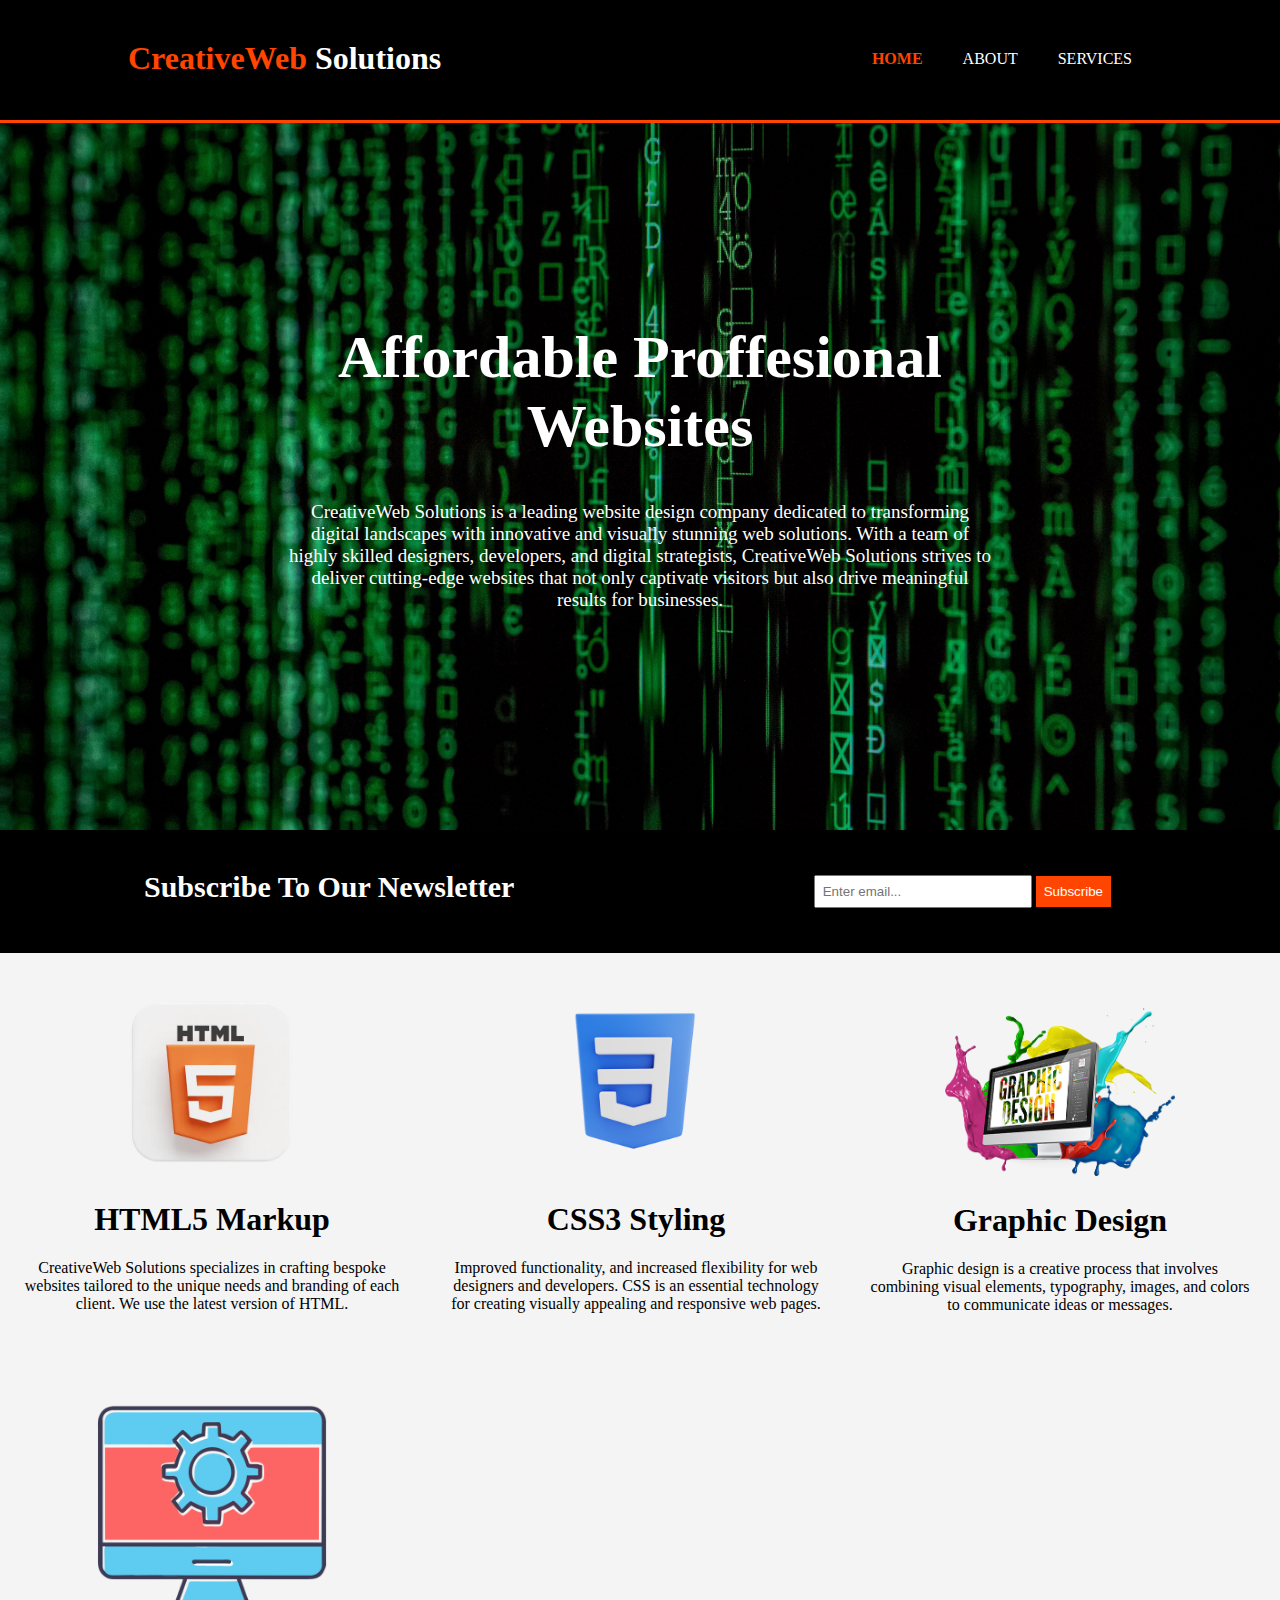
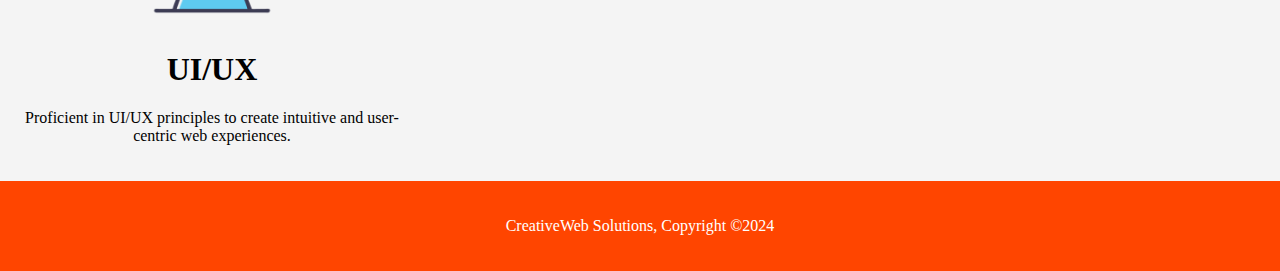
<file: index.html>
<!DOCTYPE html>
<html lang="en">
<head>
    <meta charset="UTF-8">
    <meta name="viewport" content="width=device-width, initial-scale=1.0">
    <title>CreativeWeb Solutions</title>
    <link rel="stylesheet" href="CSS/style.css">
    <link rel="preconnect" href="https://fonts.googleapis.com">
    <link rel="preconnect" href="https://fonts.gstatic.com" crossorigin>
    <link href="https://fonts.googleapis.com/css2?family=Merriweather:wght@300&family=PT+Serif&display=swap" rel="stylesheet">
</head>
<body>
    <header>
        <div class="container">
            <div id="branding">
                <h1><span class="web">CreativeWeb</span> Solutions</h1>
            </div>
            <nav>
                <ul>
                    <li><a class="current" href="home.html">HOME</a></li>
                    <li><a href="about.html">ABOUT</a></li>
                    <li><a href="services.html">SERVICES</a></li>
                </ul>
            </nav>
        </div>
    </header>
    <section id="showcase">
        <div class="container">
            <h1>Affordable Proffesional Websites</h1>
            <p>CreativeWeb Solutions is a leading website design company dedicated to transforming digital landscapes with innovative and visually stunning web solutions. With a team of highly skilled designers, developers, and digital strategists, CreativeWeb Solutions strives to deliver cutting-edge websites that not only captivate visitors but also drive meaningful results for businesses.</p>
        </div>
    </section>
    <section id="newsletter">
        <div class="container">
            <h1>Subscribe To Our Newsletter</h1>
            <form>
                <input type="email" placeholder="Enter email...">
                <button type="submit" class="button-1">Subscribe</button>
            </form>
        </div>
    </section>
    <section id="boxes">
        <div class="container2">
            <div class="box1">
                <img src="Images/4781249.webp" alt="html logo">
                <h1>HTML5 Markup</h1>
                <p>CreativeWeb Solutions specializes in crafting bespoke websites tailored to the unique needs and branding of each client. We use the latest version of HTML.</p>
            </div>
            <div class="box2">
                <img src="Images/css3.png" alt="css logo">
                <h1>CSS3 Styling</h1>
                <p>Improved functionality, and increased flexibility for web designers and developers. CSS is an essential technology for creating visually appealing and responsive web pages.</p>
            </div>
            <div class="box3">
                <img src="Images/graphic.png" alt="graphic design logo">
                <h1>Graphic Design</h1>
                <p>Graphic design is a creative process that involves combining visual elements, typography, images, and colors to communicate ideas or messages.</p>
            </div>
            <div class="box3">
                <img src="Images/uiux-settings-icon-on-a-computer-screen.png" alt="graphic design logo">
                <h1>UI/UX</h1>
                <p>Proficient in UI/UX principles to create intuitive and user-centric web experiences.</p>
            </div>
        </div>
    </section>

    <footer>
        <p>CreativeWeb Solutions, Copyright &copy;2024</p>
    </footer>

</body>
</html>
</file>
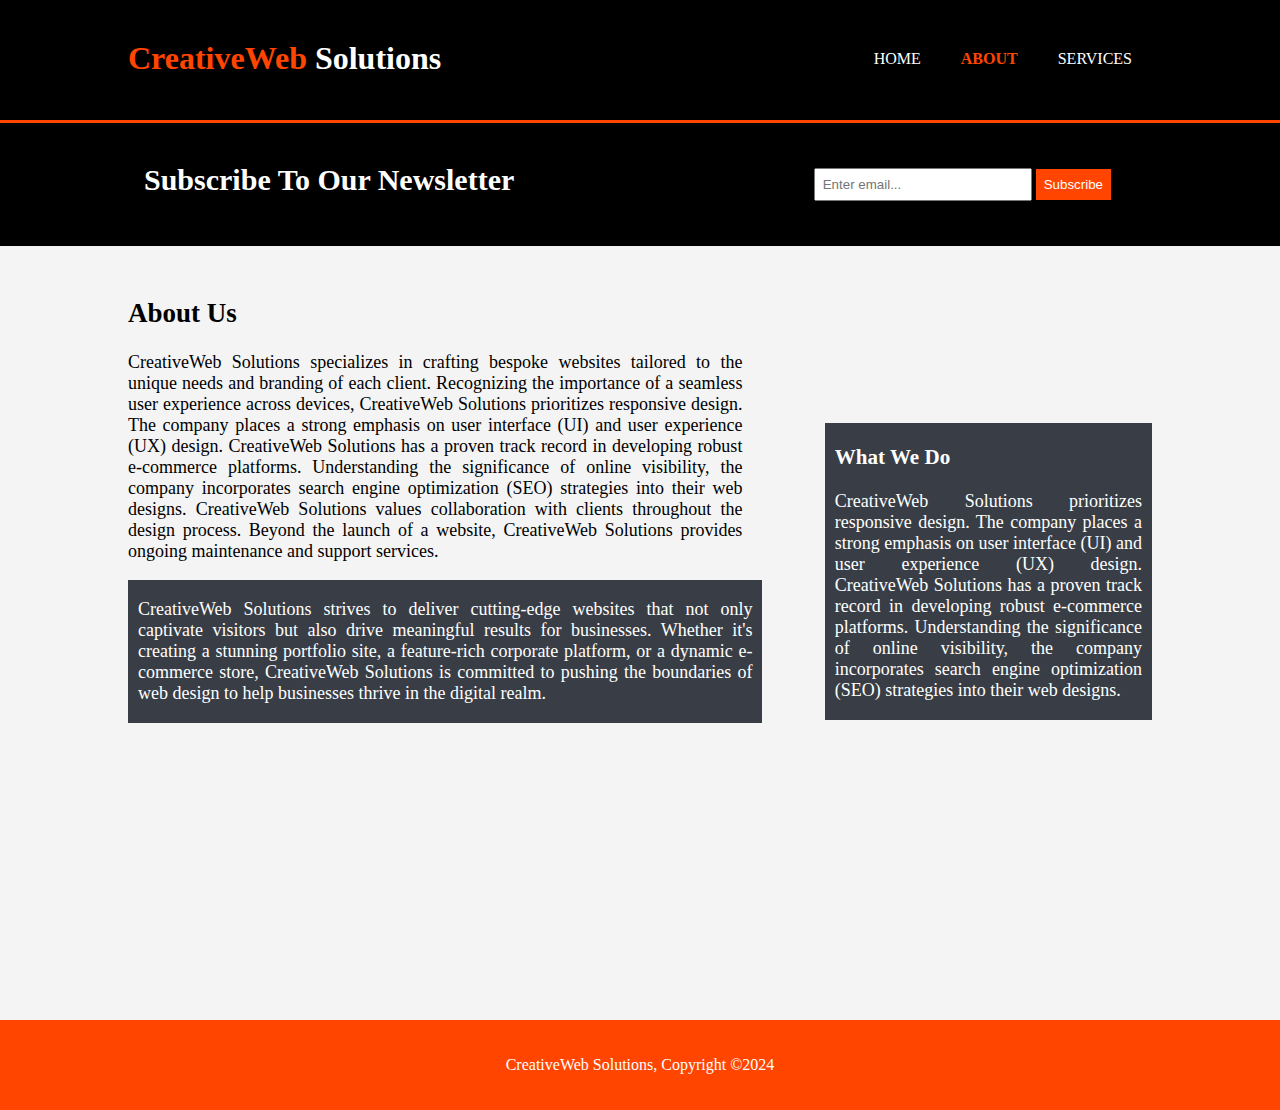
<file: about.html>
<!DOCTYPE html>
<html lang="en">
<head>
    <meta charset="UTF-8">
    <meta name="viewport" content="width=device-width, initial-scale=1.0">
    <title>CreativeWeb Solutions</title>
    <link rel="stylesheet" href="CSS/style.css">
    <link rel="preconnect" href="https://fonts.googleapis.com">
    <link rel="preconnect" href="https://fonts.gstatic.com" crossorigin>
    <link href="https://fonts.googleapis.com/css2?family=Merriweather:wght@300&family=PT+Serif&display=swap" rel="stylesheet">
</head>
<body>
    <header>
        <div class="container">
            <div id="branding">
                <h1><span class="web">CreativeWeb</span> Solutions</h1>
            </div>
            <nav>
                <ul>
                    <li><a href="index.html">HOME</a></li>
                    <li><a class="current" href="about.html">ABOUT</a></li>
                    <li><a href="services.html">SERVICES</a></li>
                </ul>
            </nav>
        </div>
    </header>
    <section id="newsletter">
        <div class="container">
            <h1>Subscribe To Our Newsletter</h1>
            <form>
                <input type="email" placeholder="Enter email...">
                <button type="submit" class="button-1">Subscribe</button>
            </form>
        </div>
    </section>
    <section>
        <div class="about">  
            <div class="tag">
            <h2>About Us</h2>
            <p>CreativeWeb Solutions specializes in crafting bespoke websites tailored to the unique needs and branding of each client. Recognizing the importance of a seamless user experience across devices, CreativeWeb Solutions prioritizes responsive design.
            The company places a strong emphasis on user interface (UI) and user experience (UX) design. CreativeWeb Solutions has a proven track record in developing robust e-commerce platforms. 
            Understanding the significance of online visibility, the company incorporates search engine optimization (SEO) strategies into their web designs.  CreativeWeb Solutions values collaboration with clients throughout the design process.
            Beyond the launch of a website, CreativeWeb Solutions provides ongoing maintenance and support services.</p>
            </div>
            <div class="description">
                <p>CreativeWeb Solutions strives to deliver cutting-edge websites that not only captivate visitors but also drive meaningful results for businesses.
                    Whether it's creating a stunning portfolio site, a feature-rich corporate platform, or a dynamic e-commerce store, CreativeWeb Solutions is committed to pushing the boundaries of web design to help businesses thrive in the digital realm.</p>
            </div>
            <div class="work">
                <h3>What We Do</h3>
                <p>CreativeWeb Solutions prioritizes responsive design. The company places a strong emphasis on user interface (UI) and user experience (UX) design. CreativeWeb Solutions has a proven track record in developing robust e-commerce platforms. Understanding the significance of online visibility, the company incorporates search engine optimization (SEO) strategies into their web designs. </p>
            </div>
        </div>
    </section>
    <footer>
        <p>CreativeWeb Solutions, Copyright &copy;2024</p>
    </footer>
    
</body>
</html>
</file>
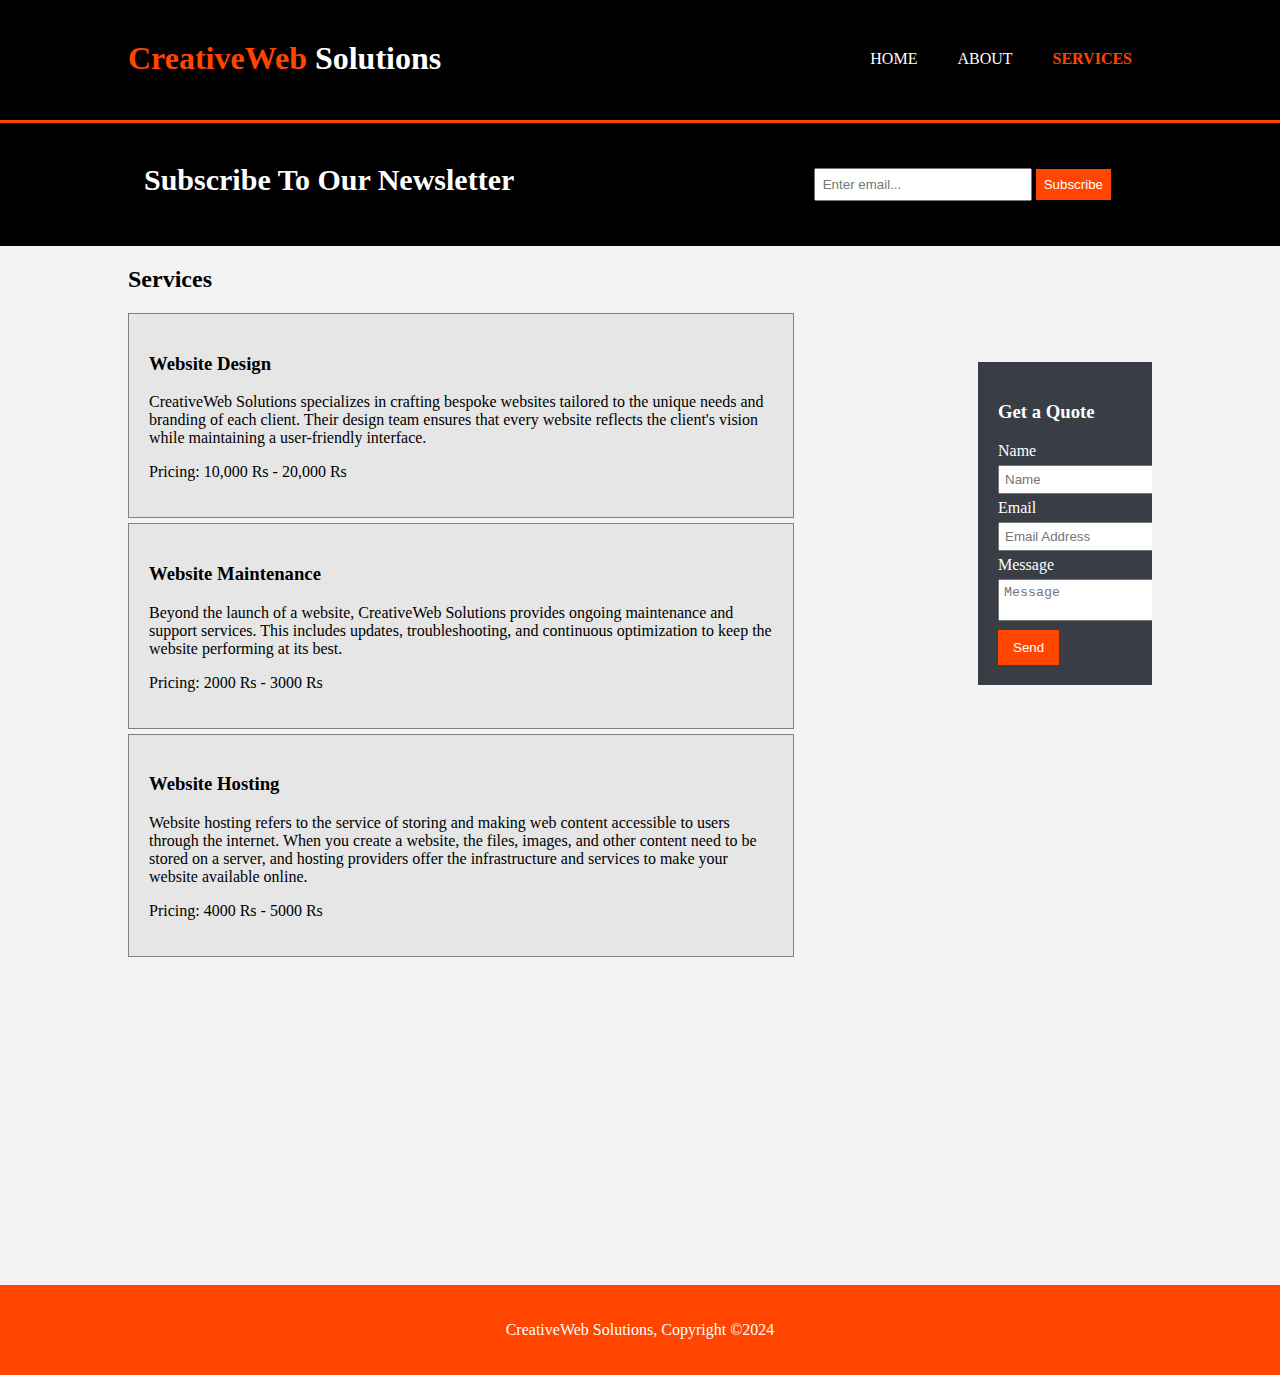
<file: services.html>
<!DOCTYPE html>
<html lang="en">
<head>
    <meta charset="UTF-8">
    <meta name="viewport" content="width=device-width, initial-scale=1.0">
    <title>CreativeWeb Solutions</title>
    <link rel="stylesheet" href="CSS/style.css">
    <link rel="preconnect" href="https://fonts.googleapis.com">
    <link rel="preconnect" href="https://fonts.gstatic.com" crossorigin>
    <link href="https://fonts.googleapis.com/css2?family=Merriweather:wght@300&family=PT+Serif&display=swap" rel="stylesheet">
</head>
<body>
    <header>
        <div class="container">
            <div id="branding">
                <h1><span class="web">CreativeWeb</span> Solutions</h1>
            </div>
            <nav>
                <ul>
                    <li><a href="index.html">HOME</a></li>
                    <li><a href="about.html">ABOUT</a></li>
                    <li><a class="current" href="services.html">SERVICES</a></li>
                </ul>
            </nav>
        </div>
    </header>
    <section id="newsletter">
        <div class="container">
            <h1>Subscribe To Our Newsletter</h1>
            <form>
                <input type="email" placeholder="Enter email...">
                <button type="submit" class="button-1">Subscribe</button>
            </form>
        </div>
    </section>
    <section>
        <div class="service">
            <div class="service-2">
                <h2>Services</h2>
            <ul id="list">
                <li>
                    <h3>Website Design</h3>
                    <p>CreativeWeb Solutions specializes in crafting bespoke websites tailored to the unique needs and branding of each client. Their design team ensures that every website reflects the client's vision while maintaining a user-friendly interface.</p>
                    <p>Pricing: 10,000 Rs - 20,000 Rs</p>
                </li>
                <li>
                    <h3>Website Maintenance</h3>
                    <p>Beyond the launch of a website, CreativeWeb Solutions provides ongoing maintenance and support services. This includes updates, troubleshooting, and continuous optimization to keep the website performing at its best.</p>
                    <p>Pricing: 2000 Rs - 3000 Rs</p>
                </li>
                <li>
                    <h3>Website Hosting</h3>
                    <p>Website hosting refers to the service of storing and making web content accessible to users through the internet. When you create a website, the files, images, and other content need to be stored on a server, and hosting providers offer the infrastructure and services to make your website available online.</p>
                    <p>Pricing: 4000 Rs - 5000 Rs</p>
                </li>
            </ul>
            </div>
            
            <div class="box">
                <div class="service-3">
                    <h3>Get a Quote</h3>
                    <form class="register">
                    <label>Name</label><br>
                    <input type="text" placeholder="Name"><br>
                    <label>Email</label><br>
                    <input type="email" placeholder="Email Address"><br>
                    <label>Message</label><br>
                    <textarea placeholder="Message"></textarea><br>
                    <button class="btn" type="submit">Send</button>
                    </form>
                </div>
                
            </div>
        </div>
    </section>
    <footer>
        <p>CreativeWeb Solutions, Copyright &copy;2024</p>
    </footer>
    
</body>
</html>
</file>
<file: CSS/style.css>
body{
    font: 15px/1.5 ; 
    margin:0;
    padding: 0;
    background-color: #f4f4f4;
}
.container{
    width: 80%;
    margin: auto;
    overflow:hidden;
}
ul{
    padding:0 ;
    margin: 0;
}
header{
    background-color: #000;
    padding-top: 40px;
    min-height: 80px;
    border-bottom: orangered 3px solid;
    color: white;
}
header a{
    color: white;
    text-decoration: none;
}
header li{
    float: left;
    display: inline;
    padding:0 20px 0 20px;
}
header #branding{
    float: left;
}
header #branding h1{
    margin: 0;
}
header nav{
    float: right;
    padding-top: 10px;
}
header .web, header .current{
    color: orangered;
    font-weight: bold;
}
header a:hover{
    color: grey;
    font-weight: bold;
}
#showcase{
    max-width: 100%;
    background-image:url(../Images/backgroud.jpg);
    background-size: cover;
    color: white;
    padding: 200px;    
    text-align: center;
}
#showcase h1{
    font-size: 60px;
    margin-top: 0;
}
#showcase p{
    font-size: 19px;
}
#newsletter{
    background-color: #000;
    color: white;
    padding: 20px;
}
#newsletter form{
    float: right;
    margin: 25px;
}
#newsletter h1{
    float: left;
    font-size:30px;
    padding-bottom: 5px;
}
#newsletter input[type="email"]{
    padding:7px;
    width: 200px;
    height: 15px;
}
.button-1{
    background-color: orangered;
    padding: 8px;
    border:0;
    color: white;
}
.button-1:hover{
    color: black;
}
#boxes{
    max-width: 100%;
    display: flex;
    margin-top: 10px;
}
#boxes .box1, .box2, .box3{
    float: left;
    width: 30%;
    padding: 20px;
    text-align: center;
}
.box1 img ,.box2 img{
    width:50%;
}
footer{
    background-color: orangered;
    text-align: center;
    padding: 20px;
    color: white;
}
.box3 {
    margin-top: 25px;
}
.box3 img {
    width: 60%;
}
.about{
    width: 80%;
    margin:auto;
    overflow:hidden;
    padding-top: 30px;
}
.tag{
    width: 60%;
    font-size: 18px;
    text-align: justify;
}
.description{
    width: 60%;
    background-color:#393E46;
    padding: 1px 10px;
    margin-right: 5px;
    font-size: 18px;
    text-align: justify;
    color: white;
}
.work{
    float:right;
    padding: 1px 10px;
    font-size: 18px;
    text-align: justify;
    width: 30%;
    background-color: #393E46;
    color: white;
    position: relative ;
    bottom: 300px;
}
.service{
    width: 80%;
    margin: auto;
    overflow: hidden;
}
#list li{
    list-style: none;
    background: #e6e6e6;
    padding: 20px;
    margin-bottom: 5px;
    border:grey solid 1px ;
}
.service-2{
    width: 65%;
}.service-3{
    background-color: #393E46;
    color: white;
    padding: 20px;
    width: 30%;
}
.register input, .register textarea{
    width: 80%;
    padding: 5px;
    margin-top: 5px;
    margin-bottom: 5px;
}
.box{
    position: relative;
    left:850px;
    bottom:600px;
}
.btn{
    background-color: orangered;
    border: 0;
    padding: 10px 15px;
    color: white;
}
.btn:hover{
    color: black;
}
</file>
